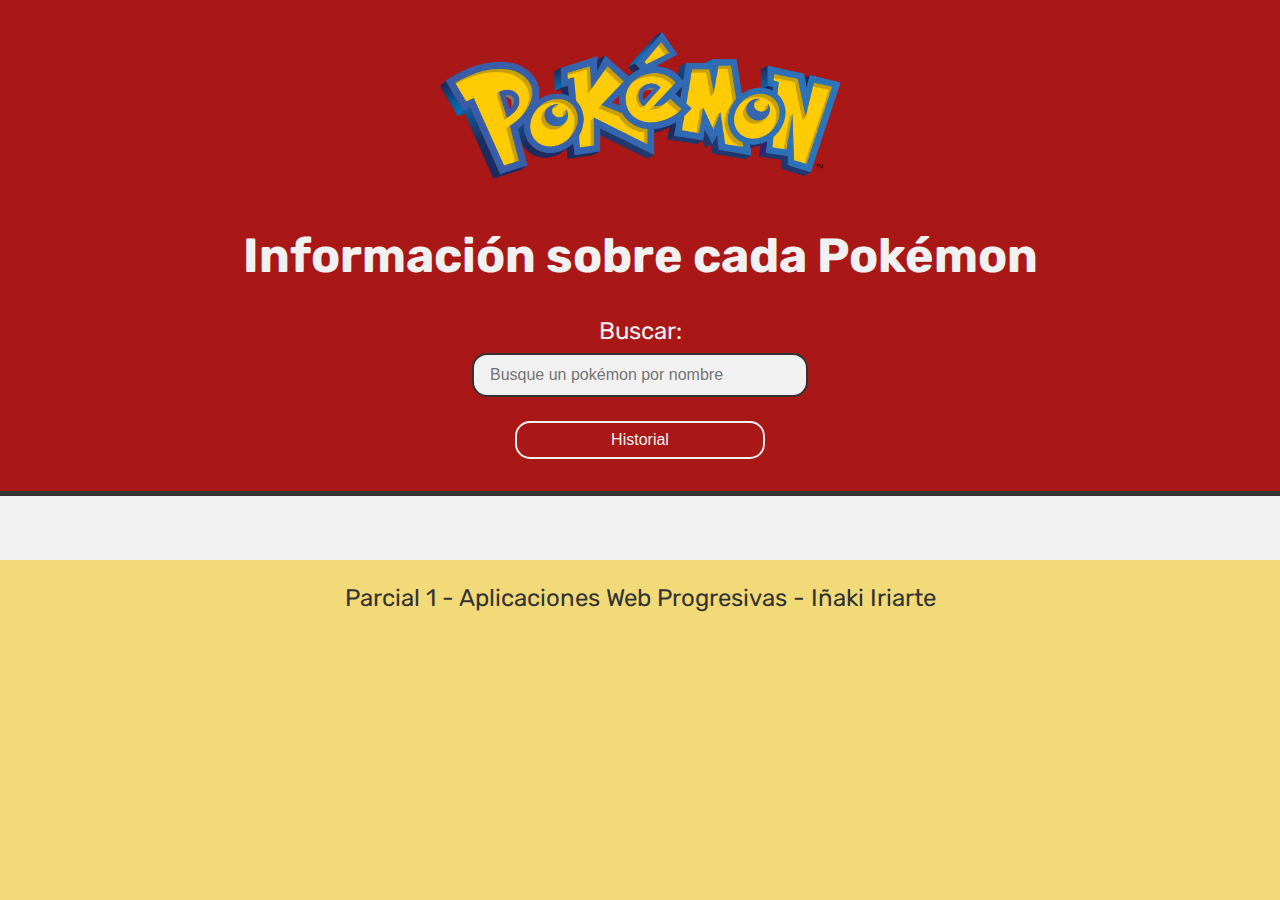
<file: index.html>
<!DOCTYPE html>
<html lang="es">
<head>
    <meta charset="UTF-8">
    <meta http-equiv="X-UA-Compatible" content="IE=edge">
    <meta name="viewport" content="width=device-width, initial-scale=1.0">
    <title>Parcial 1 - Iñaki Iriarte</title>
    <link rel="stylesheet" href="styles.css">
    <link rel="preconnect" href="https://fonts.googleapis.com">
    <link rel="preconnect" href="https://fonts.gstatic.com" crossorigin>
    <link href="https://fonts.googleapis.com/css2?family=Roboto+Mono:wght@300;400;500;700&family=Rubik:wght@400;500;700&display=swap" rel="stylesheet"> 
</head>
<body>
    <header>
        <img src="img/logo.webp" alt="Logo de Pokémon" class="logo">
        <h1>Información sobre cada Pokémon</h1>
        <div class="buscador">
            <label for="buscador">Buscar:</label>
            <input type="text" id="buscador" placeholder="Busque un pokémon por nombre">
        </div>
        <button type="button" class="btn-volver" id="historial">Historial</button>
    </header>

    <div id="error"></div>
    <main id="listado"></main>

    <footer>
        <p>Parcial 1 - Aplicaciones Web Progresivas - Iñaki Iriarte</p>
    </footer>
    
    <script src="js/script.js"></script>
</body>
</html>
</file>
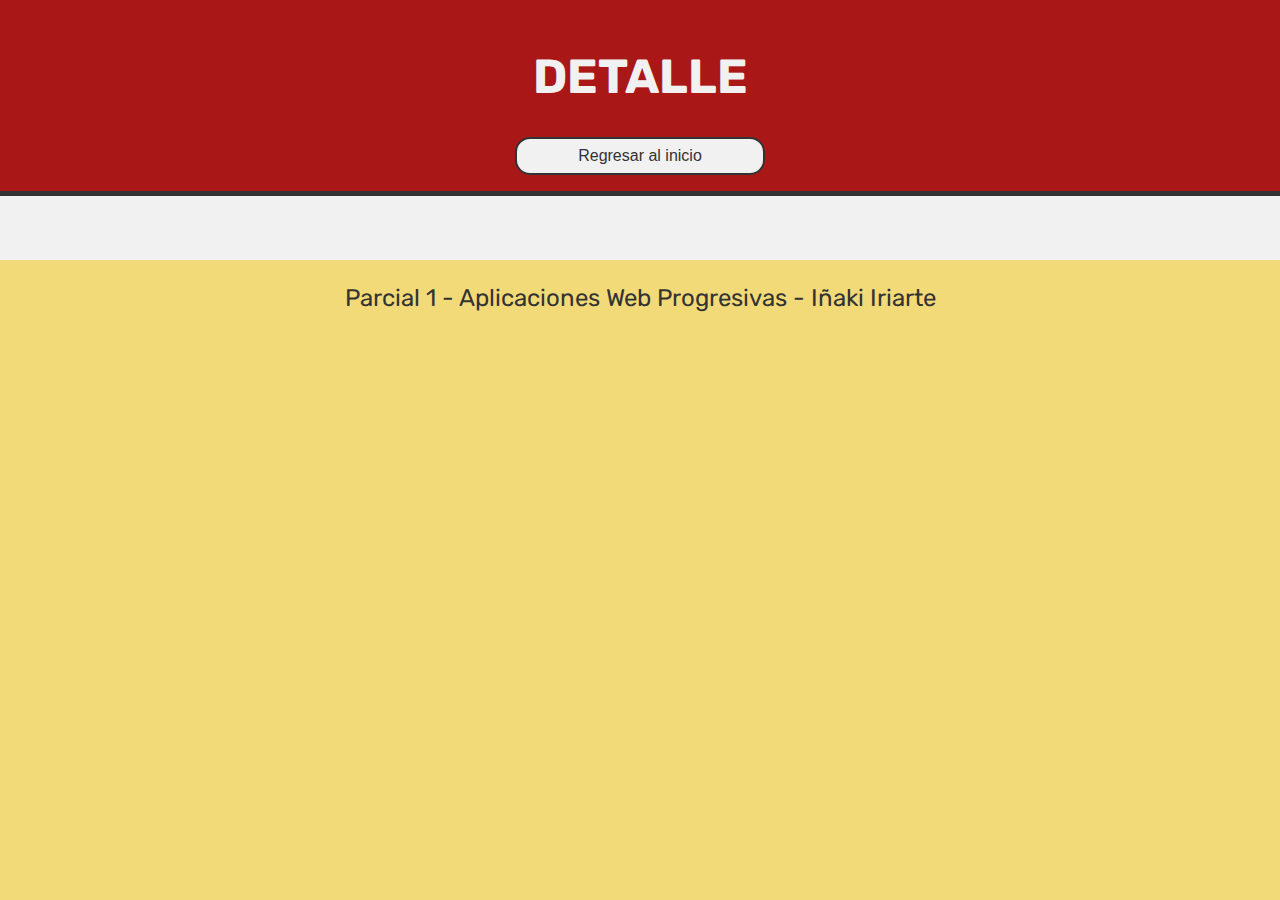
<file: detalles.html>
<!DOCTYPE html>
<html lang="es">
<head>
    <meta charset="UTF-8">
    <meta http-equiv="X-UA-Compatible" content="IE=edge">
    <meta name="viewport" content="width=device-width, initial-scale=1.0">
    <title>Parcial 1 - Iñaki Iriarte</title>
    <link rel="stylesheet" href="styles.css">
    <link rel="preconnect" href="https://fonts.googleapis.com">
    <link rel="preconnect" href="https://fonts.gstatic.com" crossorigin>
    <link href="https://fonts.googleapis.com/css2?family=Roboto+Mono:wght@300;400;500;700&family=Rubik:wght@400;500;700&display=swap" rel="stylesheet">
</head>
<body>
    <header>
        <h1 class="h1-detalle">Detalle</h1>
        <button type="button" class="btn-volver">Regresar al inicio</button>
    </header>

    <main id="listado"></main>

    <footer>
        <p>Parcial 1 - Aplicaciones Web Progresivas - Iñaki Iriarte</p>
    </footer>

    <script src="js/detalle.js"></script>
</body>
</html>
</file>
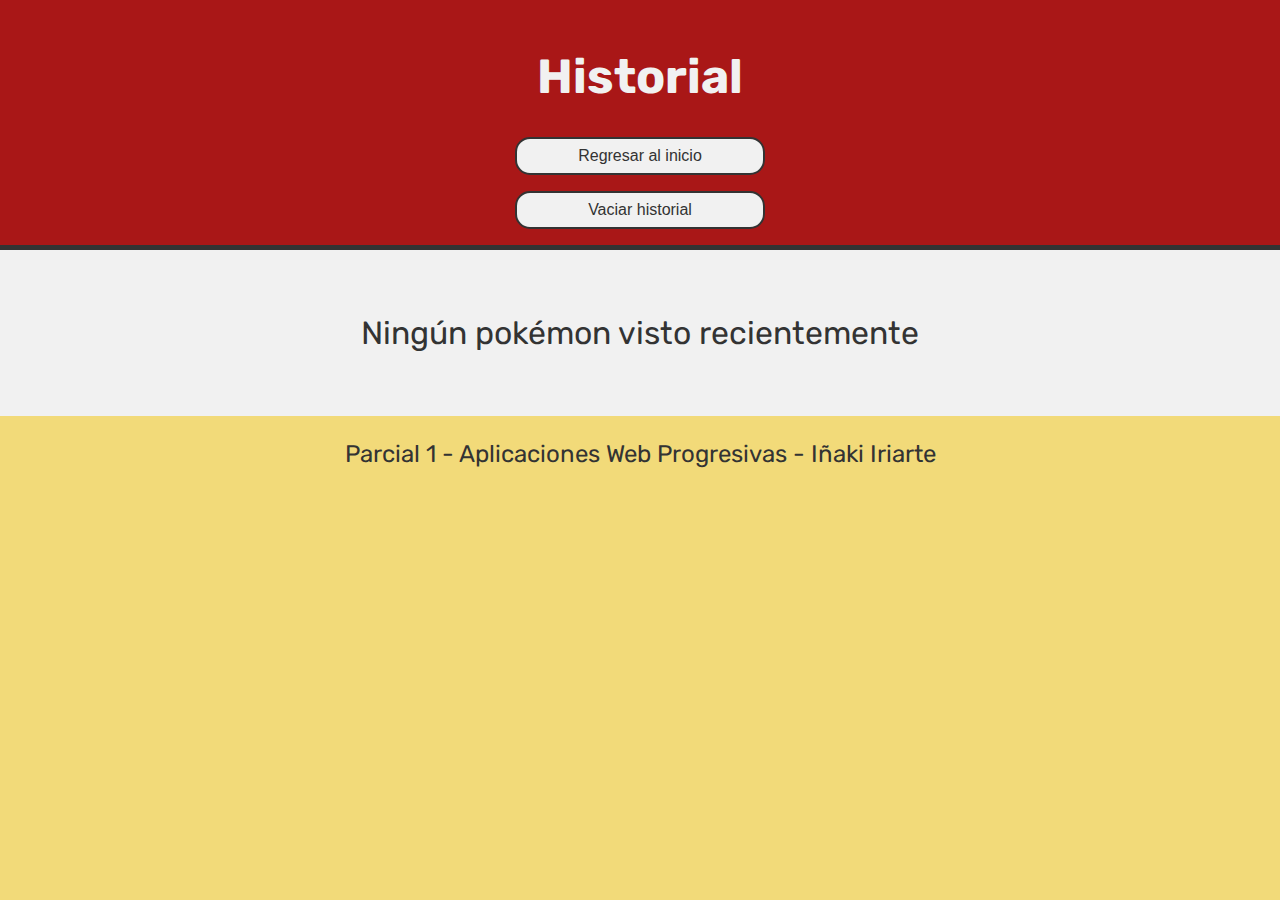
<file: historial.html>
<!DOCTYPE html>
<html lang="es">
<head>
    <meta charset="UTF-8">
    <meta http-equiv="X-UA-Compatible" content="IE=edge">
    <meta name="viewport" content="width=device-width, initial-scale=1.0">
    <title>Parcial 1 - Iñaki Iriarte</title>
    <link rel="stylesheet" href="styles.css">
    <link rel="preconnect" href="https://fonts.googleapis.com">
    <link rel="preconnect" href="https://fonts.gstatic.com" crossorigin>
    <link href="https://fonts.googleapis.com/css2?family=Roboto+Mono:wght@300;400;500;700&family=Rubik:wght@400;500;700&display=swap" rel="stylesheet"> 
</head>
<body>
    <header>
        <h1>Historial</h1>

        <button type="button" class="btn-volver" id="volver">Regresar al inicio</button>

        <button type="button" class="btn-volver" id="vaciar">Vaciar historial</button>
    </header>

    <main id="listado"></main>

    <footer>
        <p>Parcial 1 - Aplicaciones Web Progresivas - Iñaki Iriarte</p>
    </footer>
    
    <script src="js/historial.js"></script>
</body>
</html>
</file>
<file: styles.css>
header{
    display: flex;
    flex-direction: column;
    justify-content: center;
    align-items: center;
    padding: 1rem 0;
    background-color: #a91717;
    color: #f1f1f1;
    border-bottom: 5px solid #333333;
}

body{
    font-family: 'Rubik', sans-serif;
    color: #333333;
    margin: 0;
    background-color: #f2da79;
}

h1{
    font-size: 3rem;
}

.logo{
    max-width: 400px;
    margin: 1rem 0;
}

.buscador{
    display: flex;
    flex-direction: column;
    align-items: center;
}

.buscador label{
    font-size: 1.5rem;
}

#buscador{
    margin: 0.5rem 0;
    height: 40px;
    width: 300px;
    background-color: #f1f1f1;
    border: 2px solid #333333;
    border-radius: 15px;
    font-size: 1rem;
    outline: none;
    padding: 0 1rem;
    color: #333333
}

#listado{
    display: flex;
    flex-direction: row;
    flex-wrap: wrap;
    justify-content: space-evenly;
    align-items: center;
    background-color: #f1f1f1;
    padding: 2rem 0;
}

.card{
    width: 200px;
    display: flex;
    flex-direction: column;
    justify-content: center;
    align-items: center;
    margin: 1rem;
    padding: 1rem;
    border: 4px solid #333333;
    border-radius: 15px;
}

h4{
    margin: 0;
    text-transform:capitalize;
    font-size: 2rem;
    color: #333333;
}

.card a{
    text-decoration: none;
    font-size: 1.2rem;
    font-family: 'Roboto Mono', monospace;
    color: #a91717;
}

.card a:visited{
    color: #a91717;
}

.card img{
    width: 180px;
    height: 180px;
    margin: 1rem 0;
}

.card-detalle{
    width: 300px;
    display: flex;
    flex-direction: column;
    justify-content: center;
    align-items: center;
    margin: 1rem;
    padding: 1rem;
    border: 4px solid #333333;
    border-radius: 15px;
    background-color: #f1f1f1;
}

.card-detalle img{
    width: 280px;
    height: 280px;
    margin: 2rem 0;
}

#error{
    text-align: center;
    font-size: 2rem;
}

.h1-detalle{
    text-transform: uppercase;
}

.btn-volver{
    width: 250px;
    padding: 0.5rem;
    font-size: 1rem;
    color: #333333;
    background-color: #f1f1f1;
    border: 2px solid #333333;
    border-radius: 15px;
    cursor: pointer;
}

ul{
    list-style: none;
    align-self: flex-start;
    padding-left: 0;
}

li{
    margin: 5px 0;
    font-family: 'Roboto Mono', monospace;
    font-weight: 500;
}

span{
    font-weight: 700;
}

.info{
    align-self: flex-start;
    font-family: 'Roboto Mono', monospace;
    font-weight: 500;
}

.pokemon-tipo{
    display: flex;
    flex-direction: column;
}

.pokemon-tipo span{
    text-align: center;
    text-transform: uppercase;
    padding: 0.5rem;
    border-radius: 5px;
    margin: 0.5rem 0;
    font-family: 'Rubik', sans-serif;
    border: 2px solid #3A4BC7;
}

footer p{
    text-align: center;
    font-size: 1.5rem;
}

.aviso{
    font-size: 2rem;
}

#vaciar{
    margin-top: 1rem;
}

#historial{
    width: 250px;
    padding: 0.5rem;
    font-size: 1rem;
    color: #f1f1f1;
    background-color: #a91717;
    border: 2px solid #f1f1f1;
    border-radius: 15px;
    cursor: pointer;
    text-decoration: none;
    text-align: center;
    margin: 1rem 0;
}
</file>
